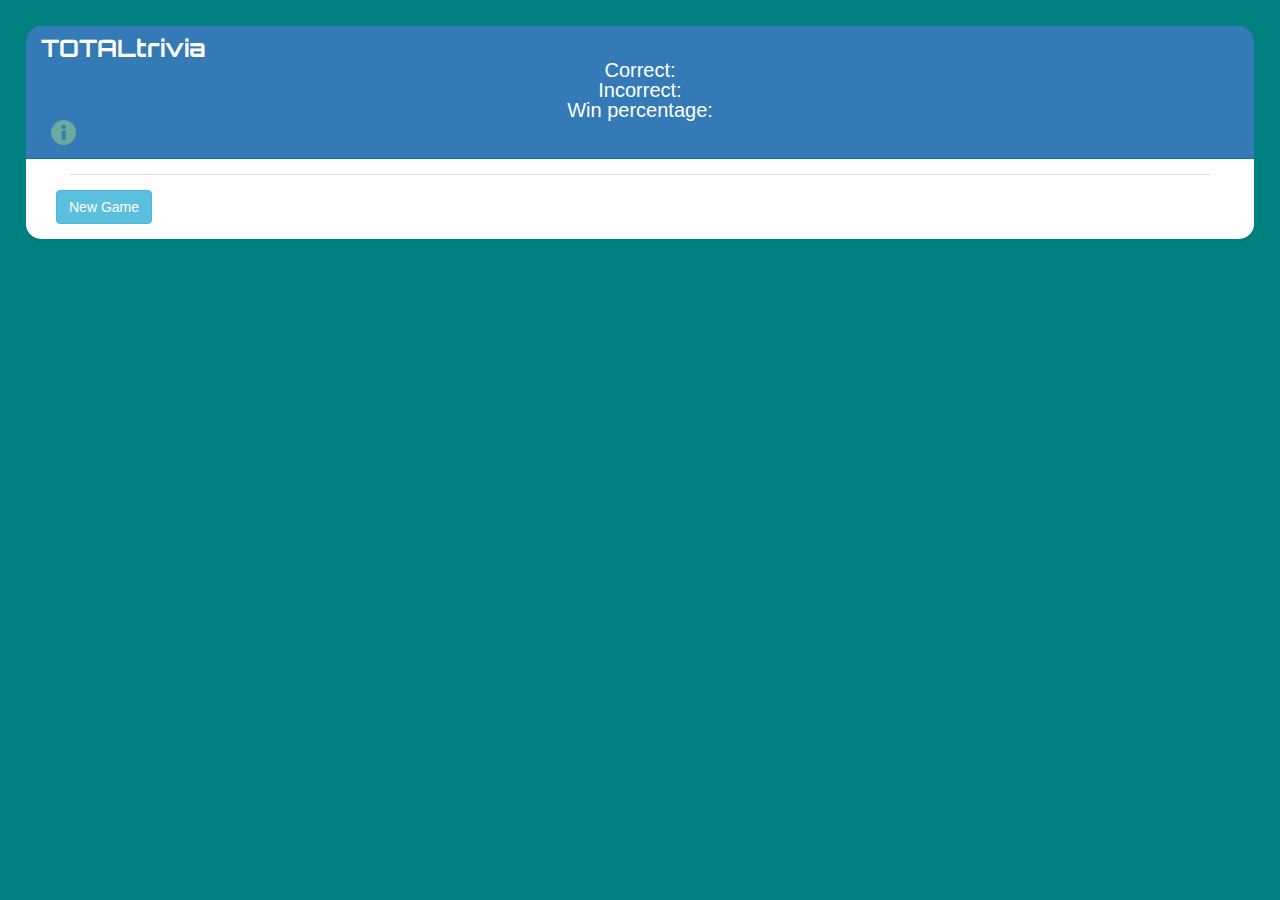
<file: index.html>
<!DOCTYPE html>
<html lang="en">
<head>
  <meta charset="UTF-8">
  <title>TotallyTrivia: The Game</title>

  <!-- Bootstrap File -->
<link rel="stylesheet" href="https://maxcdn.bootstrapcdn.com/bootstrap/4.0.0-beta/css/bootstrap.min.css" integrity="sha384-/Y6pD6FV/Vv2HJnA6t+vslU6fwYXjCFtcEpHbNJ0lyAFsXTsjBbfaDjzALeQsN6M" crossorigin="anonymous">
<link href="https://fonts.googleapis.com/css?family=Orbitron" rel="stylesheet">
<link href="https://fonts.googleapis.com/icon?family=Material+Icons" rel="stylesheet">

  <!-- JQuery -->

  <link rel="stylesheet" href="https://maxcdn.bootstrapcdn.com/bootstrap/3.3.7/css/bootstrap.min.css">
  <script src="https://ajax.googleapis.com/ajax/libs/jquery/3.2.1/jquery.min.js"></script>
  <script src="https://maxcdn.bootstrapcdn.com/bootstrap/3.3.7/js/bootstrap.min.js"></script>
  <script src="assets/js/totallytrivia.js"></script> 

  <link rel="stylesheet" type="text/css" href="assets/css/reset.css">  
  <link rel="stylesheet" type="text/css" href="assets/css/totallytrivia.css">
</head>
<body>
  <audio id="correct" src="assets/audio/correct.wav"></audio>
  <audio id="incorrect" src="assets/audio/incorrect.wav"></audio>  
  <!-- Main Window -->

    <!-- (Current Stats and previous questions)-->
    <div class="row" id="resultsWindow">
      <div class="col-md" style="padding: 0;">
        <div class="panel panel-primary display-area">

          <div class="panel-heading d-flex justify-content-end">                         
            <div class="p-2 flex-first mr-auto">
              <h2 class="header-title">TOTALtrivia</h2>
            </div> 
            <div class="p-2 flex-first" id="correct">
              <h3 class="title" id="allTimeScoreRight">Correct:</h3>
            </div> 
            <div class="p-2" id="incorrect">
              <h3 class="title" id="allTimeWrong">Incorrect:</h3>
            </div> 
            <div class="p-2" id="percentage">
              <h3 class="title" id="winPercent">Win percentage:</h3>
            </div>
            <div class="p-2 flex-last"  id="infoBtn">
              <a href="#"><img src="assets/images/totallytrivia/info.png" class="infoIcon"></a>
            </div>                                                                 
          </div><!-- panel heading -->
          <div class="panel-body">
            <div class="container">
              <ul class="nav nav-tabs" id="resultTabs">
              </ul>
              <div class="tab-content" id="resultContent">
             
              </div>
            </div>

            <div class="d-flex justify-content-center align-middle">
              <button class="d-flex-column btn btn-info" id="newGameBtn">New Game</button>
            </div> 
          </div><!-- panel body -->            
        </div><!-- panel -->  
      </div><!-- column -->
    </div> <!-- row -->

  <!-- game select Window -->
  <div class="container d-flex justify-content-center align-middle">
    <div class="panel panel-info" id="gameSelect">  
      <div class="panel-heading d-flex justify-content-end" >
        <div class="p-2 mr-auto" ><h2>Select your Game</h2></div>
        <div class="p-2" id="selectGameTypeBtn"><a href="#"><i class="material-icons md-dark">highlight_off</i></a></div>        
      </div>  
      <div class="panel-body">
        <div> 
          <form class="form" id="gameSelectForm">
            <label for="trivia_category">Select Category: </label>
            <select id="catSelect" name="trivia_category" class="form-control">
              <option value="any">Any Category</option>
              <option id="catOpt9" value="9">General Knowledge</option>
              <option id="catOpt10" value="10">Entertainment: Books</option>
              <option id="catOpt11" value="11">Entertainment: Film</option>
              <option id="catOpt12" value="12">Entertainment: Music</option>
              <option id="catOpt14" value="14">Entertainment: Television</option>
              <option id="catOpt15" value="15">Entertainment: Video Games</option>
              <option id="catOpt16" value="16">Entertainment: Board Games</option>
              <option id="catOpt17" value="17">Science &amp; Nature</option>
              <option id="catOpt18" value="18">Science: Computers</option>
              <option id="catOpt19" value="19">Science: Mathematics</option>
              <option id="catOpt20" value="20">Mythology</option>
              <option id="catOpt21" value="21">Sports</option>
              <option id="catOpt22" value="22">Geography</option>
              <option id="catOpt23" value="23">History</option>
              <option id="catOpt24" value="24">Politics</option>
              <option id="catOpt25" value="25">Art</option>
              <option id="catOpt26" value="26">Celebrities</option>
              <option id="catOpt27" value="27">Animals</option>
              <option id="catOpt28" value="28">Vehicles</option>
              <option id="catOpt29" value="29">Entertainment: Comics</option>
              <option id="catOpt30" value="30">Science: Gadgets</option>
              <option id="catOpt31" value="31">Entertainment: Japanese Anime &amp; Manga</option>
              <option id="catOpt32" value="32">Entertainment: Cartoon &amp; Animations</option>   
            </select>
            <br>
            <label for="trivia_difficulty">Select Difficulty: </label>
            <select id="catDifficulty" name="trivia_difficulty" class="form-control">
              <option id="diffany" value="any">Any Difficulty</option>
              <option id="diffeasy" value="easy">Easy</option>
              <option id="diffmedium" value="medium">Medium</option>
              <option id="diffhard" value="hard">Hard</option>
            </select>
            <br>            
            <input id="submitBtn" disabled="true" type="submit" value="Submit" class="center-block">
          </form>
         </div>
      </div> <!-- panel-body -->
    </div> <!-- panel -->
  </div><!-- container -->

  <!-- trivia Window -->
  <div class="container d-flex justify-content-center align-middle" style="position: relative; display:none;">
    <div class="panel panel-info" id="triviaWindow">
      <div class="panel-heading d-flex justify-content-around panel-info">
        <div class="p-2 title"><h2 id="triviaWindowScore"></h2></div>
        <div class="p-2 title"><h2 id="triviaWindowStatus"></h2></div>
        <div class="p-2 title"><h2 id="triviaWindowClock" class="clock">00:15</h2></div>
      </div> <!-- panel-heading -->     
      <div class="panel-body ">
        <div class="d-flex-row text-center" id="question">Current Question</div>
        <div class="d-flex-column" id="answers">
          <div class="p-2 answerField text-center" id="0" value="0"></div>
          <div class="p-2 answerField text-center" id="1" value="1"></div> 
          <div class="p-2 answerField text-center" id="2" value="2"></div>
          <div class="p-2 answerField text-center" id="3" value="3"></div>
          <div class="d-flex justify-content-center align-middle">
            <button class="d-flex-column btn btn-info" id="triviaWindowCloseBtn">Close</button>
          </div>                                                 
        </div> <!-- row -->
      </div> <!-- panel-body -->
    </div> <!-- panel -->
  </div><!-- container -->

  <!-- instructions -->
  <div class="container d-flex justify-content-center align-middle">
    <div class="panel" id="info">
      <div class="info-heading panel-heading d-flex justify-content-end">
        <div class="mr-auto p-2">
          <h3 class="text-center header-title">How to Play Totally Trivia </h3>
        </div>
        <div class="p-2"  id="infoWindowCloseBtn">
            <a href="#"><i class="material-icons md-light">highlight_off</i></a>
        </div>
      </div> <!-- panel-heading -->     
      <div class="panel-body ">
        <ul style="padding: 20px;">
          <li> Trivia game shows only one question until the player answers it or their time runs out. </li>
          <li> If the player selects the correct answer, game informs you for choosing the right option. Next question automatically displays the next question without user input.
          <li> The scenario is similar for wrong answers and time-outs.</li>
          <li> If the player runs out of time, correct answer will automatically display. Next question automatically displays. </li>
          <li> If the player chooses the wrong answer, correct answer will automatically display. Next question automatically displays.</li><li> Score of correct answers & incorrect answers are shown at the top of screen along with an option to restart the game.</li>
        </ul>
      </div> <!-- panel-body -->
    </div> <!-- panel -->
  </div><!-- container -->
</body>
</html>
</file>
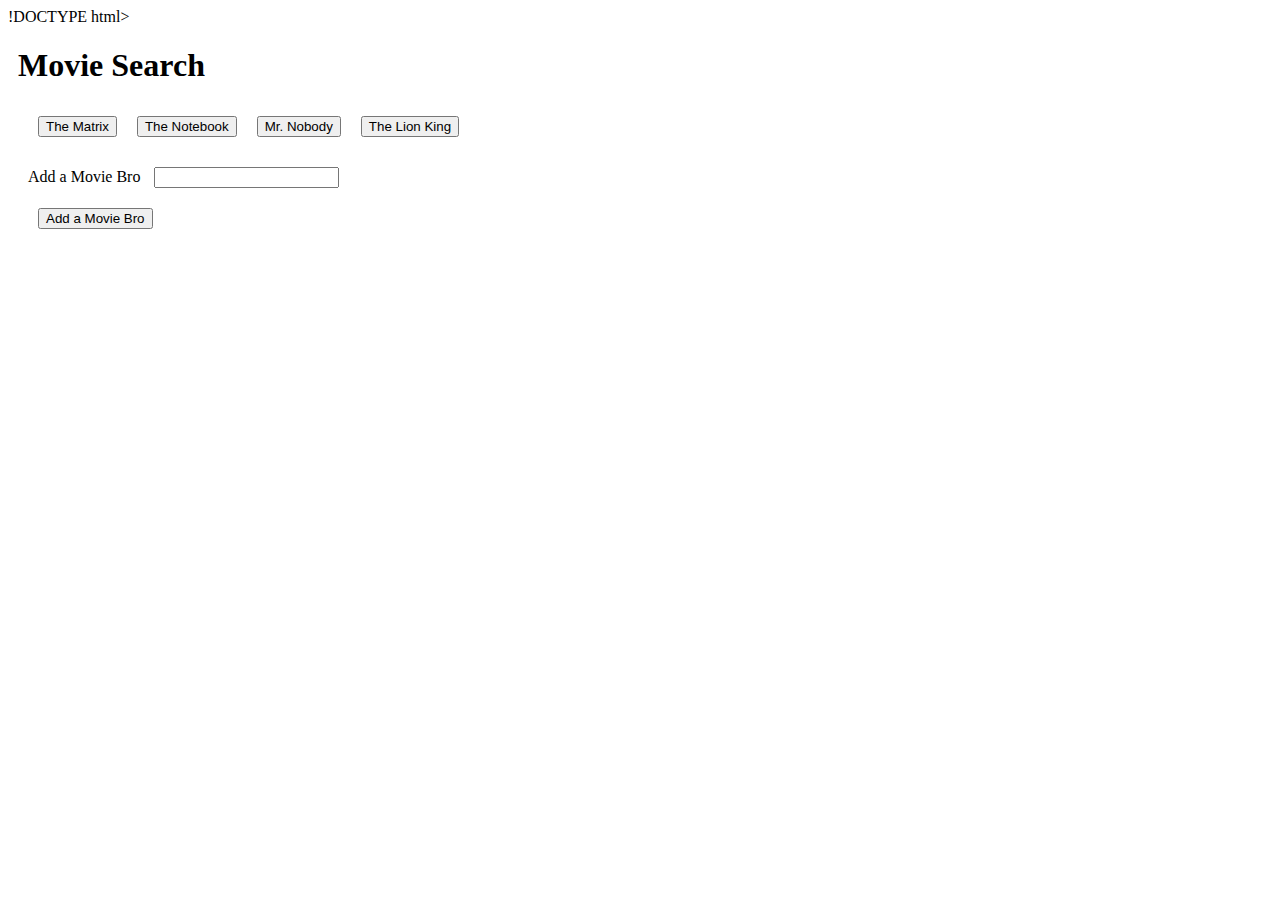
<file: log-movie-name.html>
!DOCTYPE html>
<html lang="en">
<head>
  <meta charset="utf-8">
  <title>Favorite Movies</title>
  <style type="text/css">
    button,
    div,
    form,
    input {
      margin: 10px;
    }
  </style>
</head>
<body>
  <div class="container">
    <h1>Movie Search</h1>
     <!-- Rendered Buttons will get Dumped Here  -->
    <div id="buttons-view"></div>
    <form id="movie-form">
      <label for="movie-input">Add a Movie Bro</label>
      <input type="text" id="movie-input"><br>
      <!-- Button triggers new movie to be added -->
      <input id="add-movie" type="submit" value="Add a Movie Bro">
    </form>
    <script src="https://cdnjs.cloudflare.com/ajax/libs/jquery/3.2.1/jquery.min.js"></script>
    <script type="text/javascript">
      // Initial array of movies
      var movies = ["The Matrix", "The Notebook", "Mr. Nobody", "The Lion King"];
      // Generic function for capturing the movie name from the data-attribute
      function alertMovieName() {
        // YOUR CODE GOES HERE!!!
        $(".container").text("here");
        
      }
      // Function for displaying movie data
      function renderButtons() {
        // Deleting the movies prior to adding new movies
        // (this is necessary otherwise we will have repeat buttons)
        $("#buttons-view").empty();
        // Looping through the array of movies
        for (var i = 0; i < movies.length; i++) {
          // Then dynamicaly generating buttons for each movie in the array
          // This code $("<button>") is all jQuery needs to create the beginning and end tag. (<button></button>)
          var a = $("<button>");
          // Adding a class
          a.addClass("movie");
          // Added a data-attribute
          a.attr("data-name", movies[i]);
          // Provided the initial button text
          a.text(movies[i]);
          // Added the button to the HTML
          $("#buttons-view").append(a);
        }
      }
      // This function handles events where one button is clicked
      $("#add-movie").on("click", function(event) {
        event.preventDefault();
        // This line grabs the input from the textbox
        var movie = $("#movie-input").val().trim();
        // The movie from the textbox is then added to our array
        movies.push(movie);
        // Calling renderButtons which handles the processing of our movie array
        renderButtons();
      });
      // Function for displaying the movie info
      // We're adding a click event listener to all elements with the class "movie"
      // We're adding the event listener to the document itself because it will
      // work for dynamically generated elements
      // $(".movies").on("click") will only add listeners to elements that are on the page at that time
      $(document).on("click", ".movie", alertMovieName);
      // Calling the renderButtons function to display the intial buttons
      renderButtons();
    </script>
  </div>
</body>
</html>
</file>
<file: assets/css/totallytrivia.css>
/**
 First External CSS Stylesheet
 **/

/*
Each of these CSS elements is associated with an HTML Element, Class, or ID.
Flip between this CSS file and the HTML to see how things line up.
Experiment with deleting lines of code from the CSS to see how it affects the webpage when you refresh in the browser.
*/

body{
  padding: 0;
  font-family: 'Arial', 'Helvetica Neue', Helvetica, serif;
  font-size: 16px;
  line-height: 150%;
  color: #777777;
  background-color: teal;
  margin: 0 auto;
}
#messageBoard {
  color: white;
}

/* general tags */
h1 {
  font-family: 'Arial', 'Helvetica Neue', Helvetica, sans-serif;
  font-size: 28px;
}

h2 {
  font-family: 'Arial', 'Helvetica Neue', Helvetica, sans-serif;
  font-size: 24px;
}

h3 {
  font-family: 'Arial', 'Helvetica Neue', Helvetica, sans-serif;
  font-size: 20px;
}
a:link, a:visited {
    padding: 10px;
    text-decoration: none;
    color: #777;
    font-family: 'Arial', 'Helvetica Neue', Helvetica, sans-serif;
}
a {
  padding: 5px;
}
figure:hover{
  background-color: yellow;
  cursor: pointer; 
}
#closeBtn:hover{
  font-size: 20px;
  font-weight: bold;
  color: yellow;
}
.header{
  width: 100%;
}

.header-title{
  color: #fff;
  font-family: Orbitron;
  font-weight: bold;
}
.title{
  text-align: center;
  color: white;
}
tbody {
  background-color: #007171;
}
.table>tbody>tr>td{
  border: none;
}
.table{
  margin: 0;
}
.material-icons.md-light { 
  color: rgba(255, 255, 255, 1); 
}
.material-icons.md-dark { 
  color: teal; 
}
.material-icons:hover{
  font-weight: bold;
  font-size: 24px;
}

/********** panel ***********/
.panel-heading{
  border-radius: 15px 15px 0 0!important;
  border-color: teal!important;
}
.panel {
  width: 100%;
  line-height: 1.0;
  margin: 0; 
  border-color: teal!important;
  border-radius: 15px!important;
}
.panel-body{
  background-color: #fff;
  border-radius: 0 0 15px 15px!important;  
}

.row{
  margin:0;
}
.display-area{
    background-color: #007171;
}

button {
  margin: 15px;
}
.infoIcon{
  width: 25px;
  height: 25px;
}
#info{
  opacity: 0.95; 
  color:teal;
  background: #fff;
  width: 90%;
  z-index: 100;
  position: fixed; 
  display: none;
  top:25px;  
}
#infoBtn {
  opacity: .5; 
}
#infoBtn:hover{
  opacity: 1; 
}
.info-heading{
  color: #000;
  background-color: #00b3b3;
}
.info p{
  padding-bottom: 15px;
}
@font-face {
    font-family: digital-7;
    src: url(../fonts/digital-7.ttf);
}
.clock{
  font-family: digital-7;
  background-color: teal;
  padding: 2px;
}

 /*******  trivia window *************/
 #question {
  font-size:32px;
  padding: 10px;
 }
 #triviaWindow{
  opacity: 0.95; 
  color:teal;
  background: #fff;
  width: 90%;
  z-index: 99;
  position: fixed; 
  top:25px;
  display: none; 
 }
 #triviaWindowScore, #triviaWindowStatus{
  color:teal;
 }

 .answerField{
  font-size: 40px;
  color: #ffffd2;
  border: #ffffd2 solid;
  background-color: #17a2b8; 
 }
 .answerField:hover{
  background-color: #ffffd2;
  color: #17a2b8;
  border: #17a2b8 solid;  
  cursor: pointer; 
}
#resetBtn, #triviaWindowCloseBtn{
  display:none;
}
.resultsIcon{
  width: 10px;
  height: 10px;
}
#resultsWindow{
  z-index: 10;
  padding: 25px;
}
#results{
  padding: 10px;
}

.tab-pane{
  padding: 15px;
}
#gameSelect{
  opacity: 0.95; 
  color:teal;
  background: #fff;
  z-index: 100;
  position: fixed; 
  top:25px; 
  display: none;  
  width: 75%;
}
</file>
